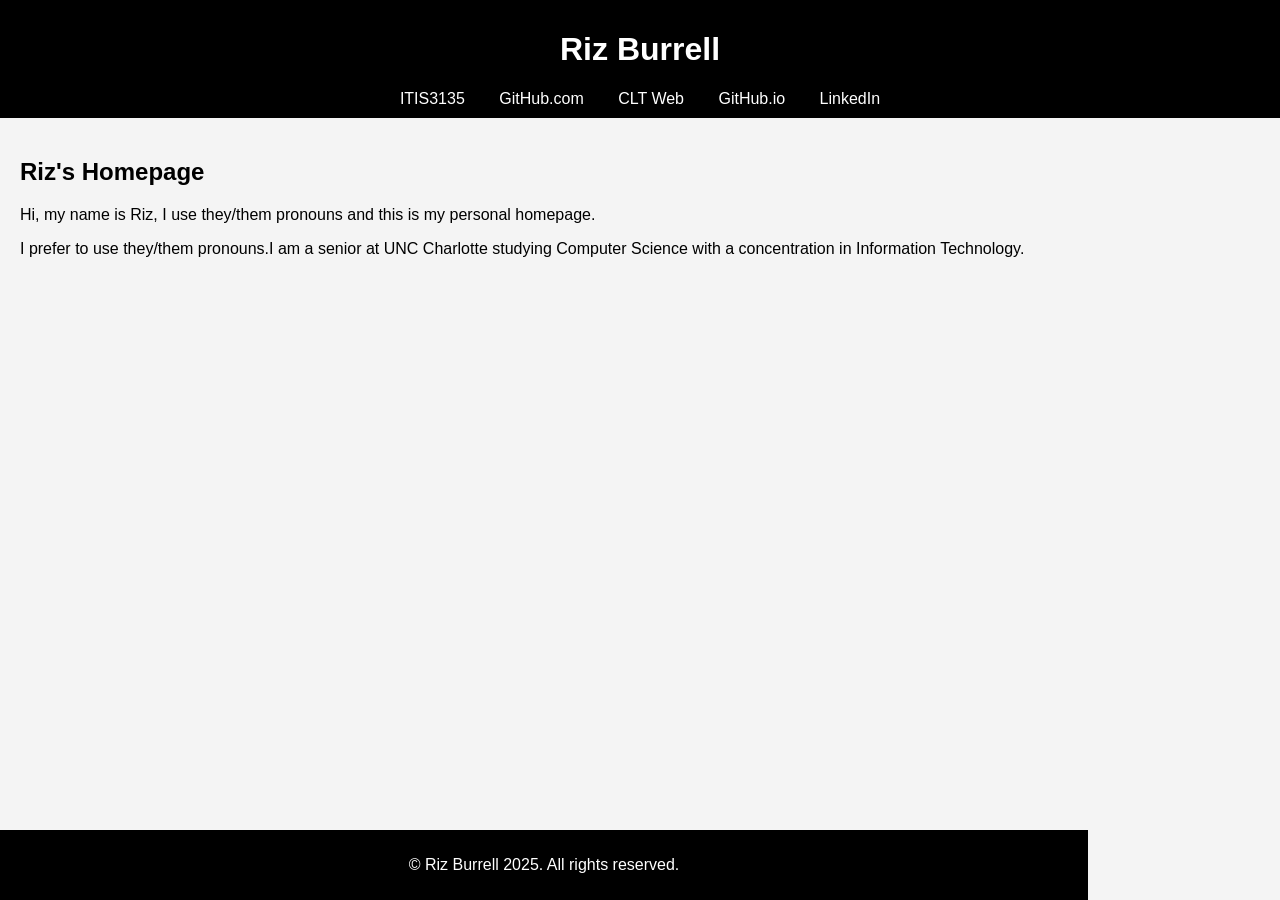
<file: index.html>
<!DOCTYPE html>
<html lang="en">
<head>
    <meta charset="utf-8">
    <meta name="viewport" content="width=device-width, initial-scale=1.0">
    <title>Riz Burrell | Riz's Personal Homepage</title>
    <style>
        body {
            font-family: Arial, 'Times New Roman';
            margin: 0;
            padding: 0;
            background-color: #f4f4f4;
        }
        header {
            background-color: black;
            color: white;
            padding: 10px 0;
            text-align: center;
        }
        nav a {
            color: white;
            margin: 0 15px;
            text-decoration: none;
        }
        main {
            padding: 20px;
        }
        footer {
            background-color:black ;
            color: white;
            text-align: center;
            padding: 10px 0;
            position: fixed;
            width: 85%;
            bottom: 0;
        }
    </style>
    <script src="https://lint.page/kit/4d0fe3.js" crossorigin="anonymous"></script>
</head>    
<body>
    <header>
        <h1>Riz Burrell</h1>
        <nav>
            <a href="https://github.com/cburrel1-svg/cburrel1-svg.github.io/tree/main">ITIS3135</a>
            <a href="https://github.com/cburrel1-svg">GitHub.com</a>
            <a href="https://webpages.charlotte.edu/cburrel1/">CLT Web</a>
            <a href="https://github.com/cburrel1-svg/cburrel1-svg.github.io">GitHub.io</a>
            <a href="https://www.linkedin.com/in/riz-burrell-42656437b/">LinkedIn</a>
        </nav>
    </header>
    <main>
        <h2>Riz's Homepage</h2>
        <p>Hi, my name is Riz, I use they/them pronouns and this is my personal homepage.</p>
        <p>I prefer to use they/them pronouns.I am a senior at UNC Charlotte studying Computer Science with a concentration in Information Technology.</p>
    </main>
    <footer>
        <p>&copy; Riz Burrell 2025. All rights reserved.</p>
    </footer>
</body>

</html>
</file>
